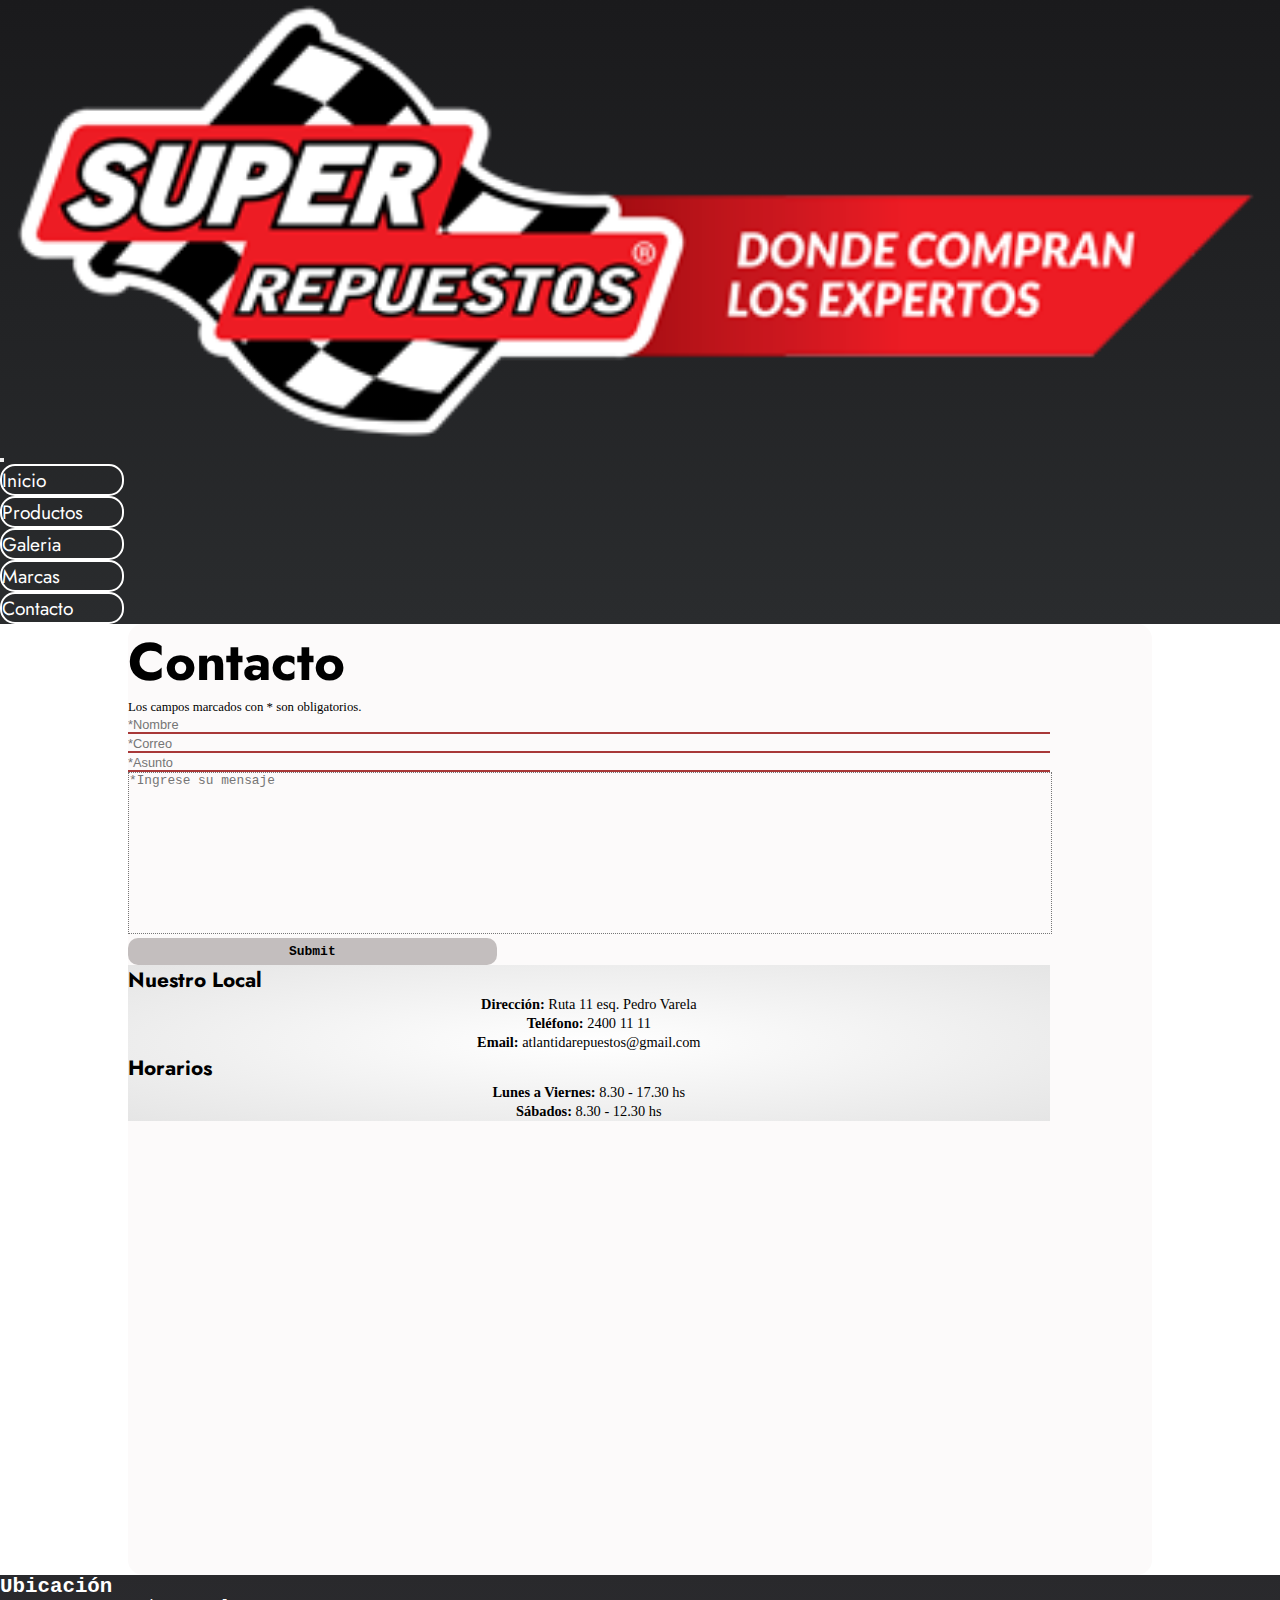
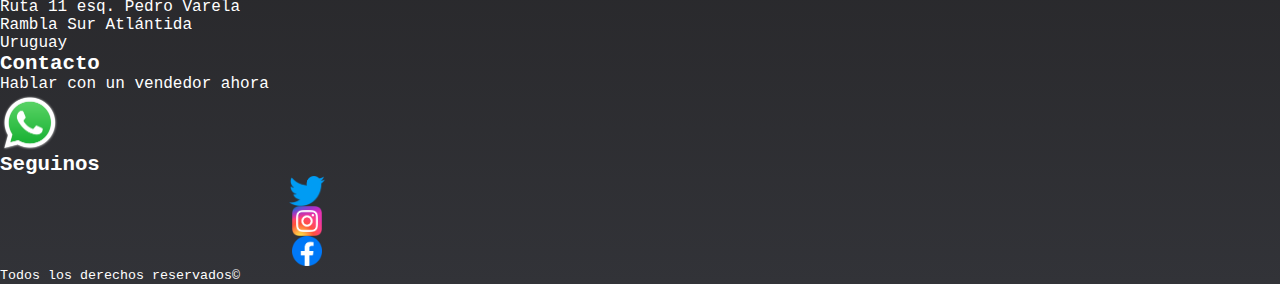
<file: paginas/contacto.html>
<!DOCTYPE html>
<html lang="es">

<head>
    <meta charset="UTF-8">
    <meta http-equiv="X-UA-Compatible" content="IE=edge">
    <meta name="viewport" content="width=device-width, initial-scale=1.0">
    <meta name="description"
        content="Ponte en contacto con nosotros y un vendedor se comunicará contigo a la brevedad. Nuestros clientes son una prioridad">

    <!-- CSS Bootstrap -->
    <link href="https://cdn.jsdelivr.net/npm/bootstrap@5.2.0/dist/css/bootstrap.min.css" rel="stylesheet"
        integrity="sha384-gH2yIJqKdNHPEq0n4Mqa/HGKIhSkIHeL5AyhkYV8i59U5AR6csBvApHHNl/vI1Bx" crossorigin="anonymous">
    <!-- CSS Propio -->
    <link rel="stylesheet" href="../styles/styles.css">
    <!-- Fuente de Letra -->
    <link href="https://fonts.googleapis.com/css2?family=Jost:wght@300;400&display=swap" rel="stylesheet">

    <title>Contacto / Autorrepuestos Atlantida</title>
</head>

<body>

    <!-- HEADER-->
    <header>
        <section class="container-fluid text-center g-0">
            <div class="row fila-header mx-auto">

                <!-- Logo -->
                <div class="col-12 col-lg-4 col-xl-3 col-sm-6 col-md-5 p-1">
                    <img src="../Imagenes/logo-principal.png" alt="logo-principal">
                </div>

                <div class="col-12 col-lg-8 col-xl-7 col-xxl-6 ms-xxl-5">
                    <nav class="navbar navbar-expand-sm navbar-dark">

                        <div class="container-fluid boxNav g-0">

                            <button class="navbar-toggler" type="button" data-bs-toggle="collapse"
                                data-bs-target="#navbarSupportedContent" aria-controls="navbarSupportedContent"
                                aria-expanded="false" aria-label="Toggle navigation">
                                <span class="navbar-toggler-icon"></span>
                            </button>

                            <div class="boxNav collapse navbar-collapse" id="navbarSupportedContent">
                                <ul class="navbar-nav w-100">
                                    <li class="nav-item">
                                        <a href="../index.html">Inicio</a>
                                    </li>
                                    <li class="nav-item">
                                        <a href="../paginas/productos.html">Productos</a>
                                    </li>
                                    <li class="nav-item">
                                        <a href="../paginas/galeria.html">Galeria</a>
                                    </li>
                                    <li class="nav-item">
                                        <a href="../paginas/marcas.html">Marcas</a>
                                    </li>
                                    <li class="nav-item">
                                        <a href="../paginas/contacto.html">Contacto</a>
                                    </li>
                                </ul>
                            </div>
                        </div>
                    </nav>
                </div>
            </div>
        </section>
    </header>

    <!-- MAIN -->
    <main>
        <section class="container-fluid seccion-medio text-center gx-0 mt-xl-3">
            <h1 class="pt-4 pb-3 pb-md-4">Contacto</h1>

            <div class="row mx-auto fila-contacto">
                <!-- Formulario contacto -->
                <div class="col-12 col-md-6 p-0 px-sm-3 px-md-0">
                    <div class="row mx-auto form-contacto">
                        <div class="col-12">
                            <p>Los campos marcados con * son obligatorios.</p>
                        </div>
                        <div class="col-12">
                            <form class="row gy-2">
                                <div class="col-6">
                                    <input type="text" placeholder="*Nombre" class="input-nombre" required />
                                </div>

                                <div class="col-6">
                                    <input type="email" required placeholder="*Correo" class="input-correo" />
                                </div>

                                <div class="col-12">
                                    <input type="text" required placeholder="*Asunto" class="input-asunto" />
                                </div>

                                <div class="col-12 pt-2">
                                    <textarea class="input-textArea" required rows="10" cols="50"
                                        placeholder="*Ingrese su mensaje"></textarea>
                                </div>

                                <div class="col-12">
                                    <input type="submit" class="boton">
                                </div>
                            </form>
                        </div>
                    </div>
                </div>

                <!-- Datos del Local -->
                <div class="col-12 col-md-6 mt-md-0 mt-4 pt-md-0 pt-3 px-md-4">
                    <div class="row gy-3 fila-local mx-auto">
                        <div class="col-12 col-sm-6 col-md-12">
                            <h3 class="pb-sm-2">Nuestro Local</h3>
                            <p><strong>Dirección:</strong> Ruta 11 esq. Pedro Varela</p>
                            <p><strong>Teléfono:</strong> 2400 11 11</p>
                            <p><strong>Email:</strong> atlantidarepuestos@gmail.com</p>
                        </div>
                        <div class="col-12 col-sm-6 col-md-12">
                            <h3 class="pb-sm-2">Horarios</h3>
                            <p><strong>Lunes a Viernes:</strong> 8.30 - 17.30 hs</p>
                            <p>
                            <p><strong>Sábados:</strong> 8.30 - 12.30 hs</p>
                        </div>
                    </div>
                </div>
            </div>

            <!-- Mapa -->
            <div class="row fila-contacto mx-auto mt-md-3 mt-2 pt-3 pb-4">
                <div class="col-12">
                    <iframe
                        src="https://www.google.com/maps/embed?pb=!1m16!1m12!1m3!1d6555.179928297814!2d-55.76014270220861!3d-34.76592047049991!2m3!1f0!2f0!3f0!3m2!1i1024!2i768!4f13.1!2m1!1satlantida%20repuestos!5e0!3m2!1ses-419!2suy!4v1659461464804!5m2!1ses-419!2suy"
                        style="border:0;" allowfullscreen="" loading="lazy"
                        referrerpolicy="no-referrer-when-downgrade"></iframe>
                </div>
            </div>
        </section>
    </main>

    <!-- FOOTER -->
    <footer>
        <section class="container-fluid gx-0">
            <div class="row mx-auto text-center seccion-footer mt-md-3">
                <!-- UBICACION -->
                <div class="col-md-4 col-12 my-4 mt-md-2 mb-md-0">
                    <h5>Ubicación</h5>
                    <p>Ruta 11 esq. Pedro Varela</p>
                    <p>Rambla Sur Atlántida</p>
                    <p>Uruguay</p>
                </div>

                <!-- CONTACTO -->
                <div class="col-md-4 col-12 mb-4 mb-md-0 mt-2">
                    <h5>Contacto</h5>
                    <p>Hablar con un vendedor ahora</p>
                    <div class="box-whatsapp mx-auto mt-1">
                        <a href="https://wa.me/+59899498675?text=Hola me gustaría..." target="_blank">
                            <img src="../Imagenes/whatsapp-logo.png" alt="logo whatsapp">
                        </a>
                    </div>
                </div>

                <!-- REDES -->
                <div class="col-md-4 col-12 mt-2">
                    <h5>Seguinos</h5>
                    <div class="row mx-auto box-redes mt-3">
                        <div class="col-4 box-twitter">
                            <a href="#">
                                <img src="../Imagenes/twitter-logo.png" alt="logo twitter">
                            </a>
                        </div>
                        <div class="col-4 box-instagram">
                            <a href="#">
                                <img src="../Imagenes/instagram-logo.png" alt="logo instagram">
                            </a>
                        </div>
                        <div class="col-4 box-facebook">
                            <a href="#">
                                <img src="../Imagenes/facebook-logo.png" alt="logo facebook">
                            </a>
                        </div>
                    </div>
                </div>
                <!-- END -->
                <div class="col-12 py-3 mt-2">
                    <small class="footer-small">Todos los derechos reservados&copy;</small>
                </div>
            </div>
        </section>
    </footer>

    <!-- JavaScript Bundle with Popper -->
    <script src="https://cdn.jsdelivr.net/npm/bootstrap@5.2.0/dist/js/bootstrap.bundle.min.js"
        integrity="sha384-A3rJD856KowSb7dwlZdYEkO39Gagi7vIsF0jrRAoQmDKKtQBHUuLZ9AsSv4jD4Xa"
        crossorigin="anonymous"></script>

</body>

</html>
</file>
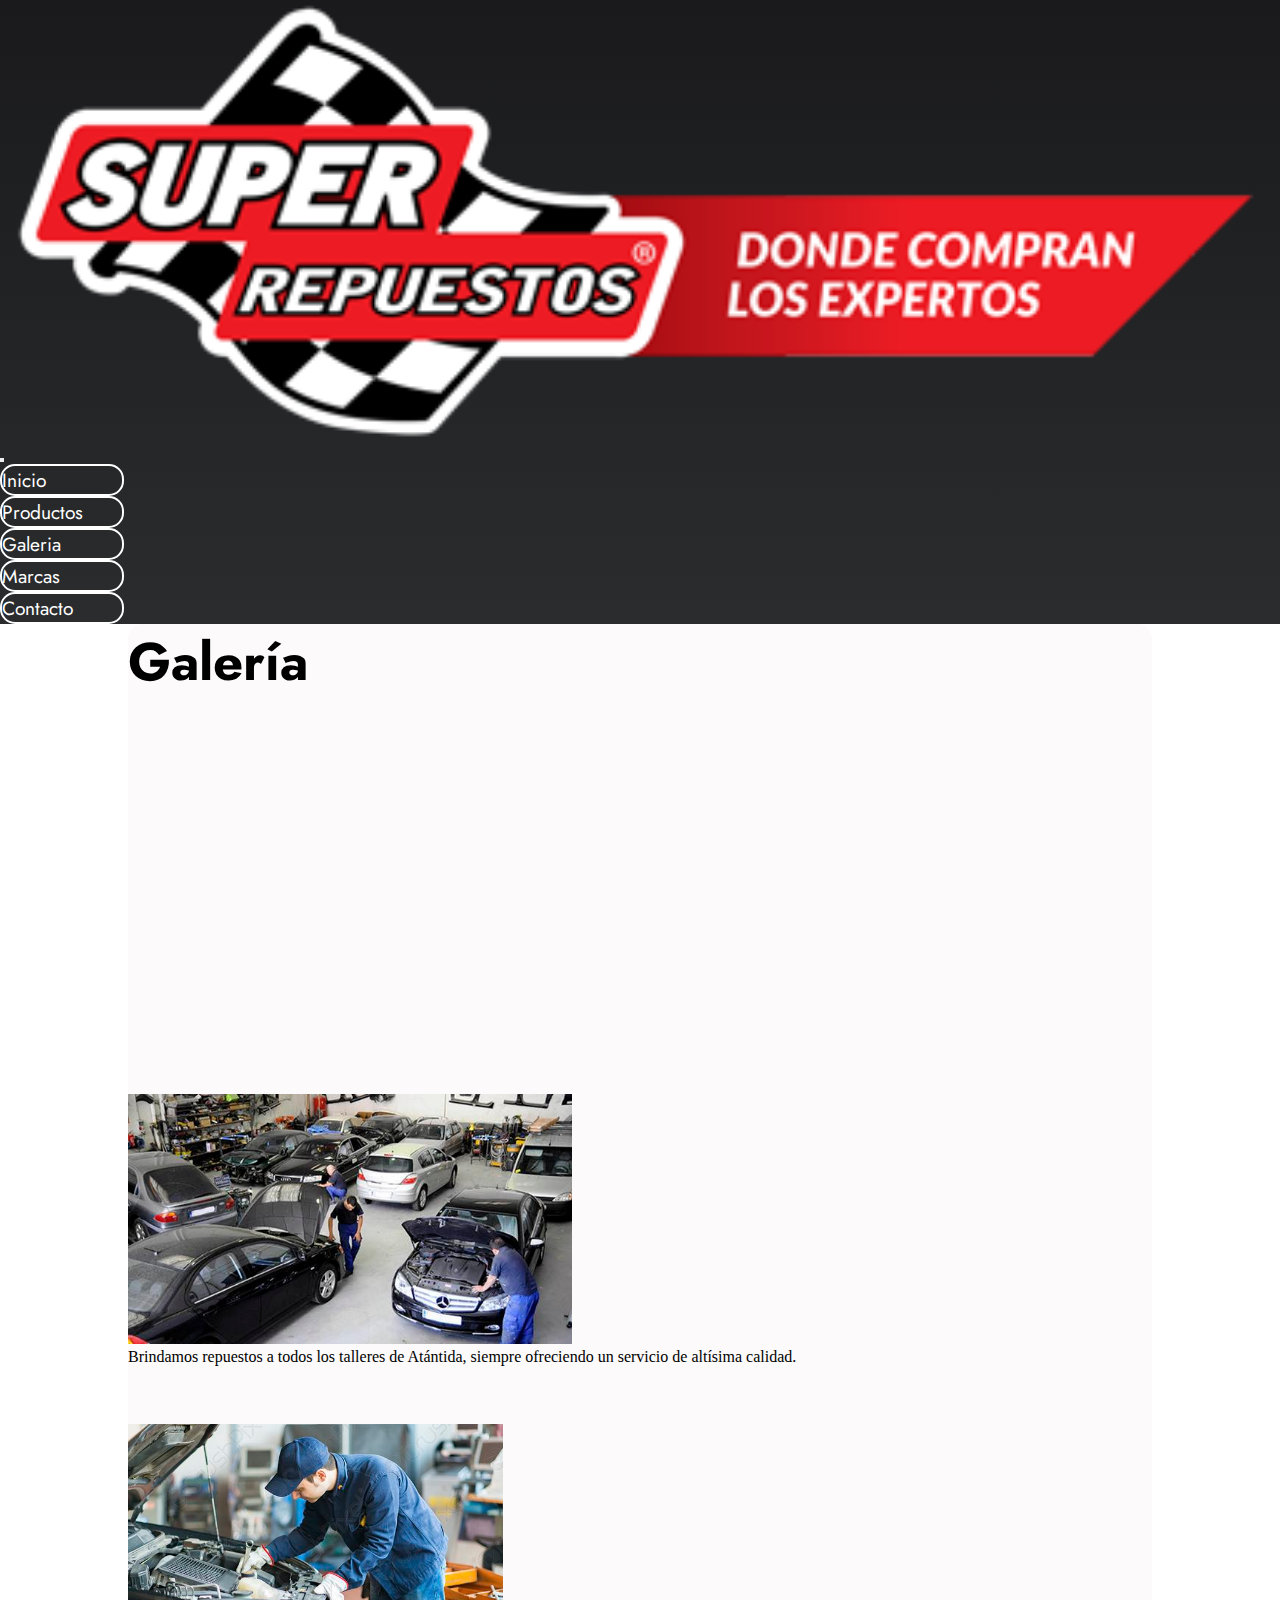
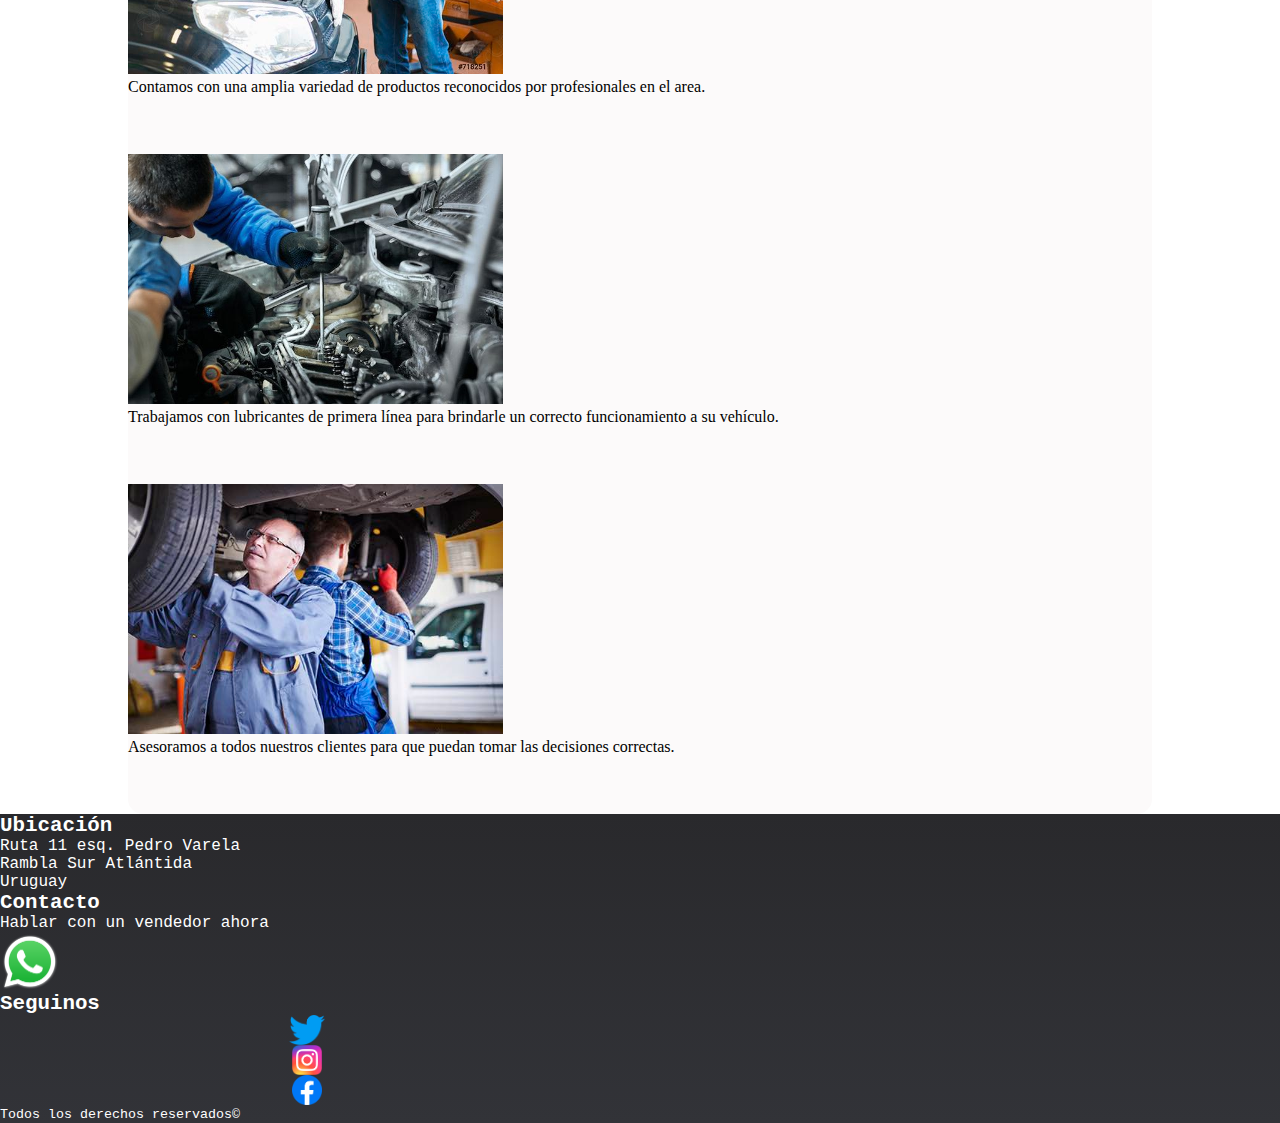
<file: paginas/galeria.html>
<!DOCTYPE html>
<html lang="es">

<head>
    <meta charset="UTF-8">
    <meta http-equiv="X-UA-Compatible" content="IE=edge">
    <meta name="viewport" content="width=device-width, initial-scale=1.0">
    <meta name="description" content="Galería de imágenes y trabajos realizados por nuestro personal capacitado.">

    <!-- CSS Bootstrap -->
    <link href="https://cdn.jsdelivr.net/npm/bootstrap@5.2.0/dist/css/bootstrap.min.css" rel="stylesheet"
        integrity="sha384-gH2yIJqKdNHPEq0n4Mqa/HGKIhSkIHeL5AyhkYV8i59U5AR6csBvApHHNl/vI1Bx" crossorigin="anonymous">
    <!-- CSS Propio -->
    <link rel="stylesheet" href="../styles/styles.css">
    <!-- Fuente de Letra -->
    <link href="https://fonts.googleapis.com/css2?family=Jost:wght@300;400&display=swap" rel="stylesheet">

    <title>Galería / Autorrepuestos Atlantida</title>
</head>

<body>

    <!-- HEADER-->
    <header>
        <section class="container-fluid text-center g-0">
            <div class="row fila-header mx-auto">

                <!-- Logo -->
                <div class="col-12 col-lg-4 col-xl-3 col-sm-6 col-md-5 p-1">
                    <img src="../Imagenes/logo-principal.png" alt="logo-principal">
                </div>

                <div class="col-12 col-lg-8 col-xl-7 col-xxl-6 ms-xxl-5">
                    <nav class="navbar navbar-expand-sm navbar-dark">

                        <div class="container-fluid boxNav g-0">

                            <button class="navbar-toggler" type="button" data-bs-toggle="collapse"
                                data-bs-target="#navbarSupportedContent" aria-controls="navbarSupportedContent"
                                aria-expanded="false" aria-label="Toggle navigation">
                                <span class="navbar-toggler-icon"></span>
                            </button>

                            <div class="boxNav collapse navbar-collapse" id="navbarSupportedContent">
                                <ul class="navbar-nav w-100">
                                    <li class="nav-item">
                                        <a href="../index.html">Inicio</a>
                                    </li>
                                    <li class="nav-item">
                                        <a href="../paginas/productos.html">Productos</a>
                                    </li>
                                    <li class="nav-item">
                                        <a href="../paginas/galeria.html">Galeria</a>
                                    </li>
                                    <li class="nav-item">
                                        <a href="../paginas/marcas.html">Marcas</a>
                                    </li>
                                    <li class="nav-item">
                                        <a href="../paginas/contacto.html">Contacto</a>
                                    </li>
                                </ul>
                            </div>
                        </div>
                    </nav>
                </div>
            </div>
        </section>
    </header>

    <!-- MAIN -->
    <main>
        <section class="container-fluid seccion-medio text-center mt-xl-3 gx-0 pb-3">
            <h1 class="pt-4 pb-3">Galería</h1>
            <div class="row mx-auto fila-galeria mb-3 pb-md-3">
                <div class="col-12 col-sm-11 col-md-12 mx-auto">
                    <iframe src="https://www.youtube.com/embed/DJMzojBEJdw?controls=0" title="YouTube video player"
                        frameborder="0"
                        allow="accelerometer; autoplay; clipboard-write; encrypted-media; gyroscope; picture-in-picture"
                        allowfullscreen></iframe>
                </div>
            </div>

            <div class="row mx-auto mb-3 gy-4 fila-galeria">
                <!-- Card 1 -->
                <div class="col-12 col-sm-11 col-md-6 mx-auto">
                    <div class="card box-card">
                        <img src="../Imagenes/taller.jpg" class="card-img-top" alt="imagen-taller">
                        <div class="card-body">
                            <p class="card-text">Brindamos repuestos a todos los talleres de Atántida, siempre
                                ofreciendo un servicio de altísima calidad.</p>
                        </div>
                    </div>
                </div>

                <!-- Card 2 -->
                <div class="col-12 col-sm-11 col-md-6 mx-auto">
                    <div class="card box-card">
                        <img src="../Imagenes/reparando-auto.jpg" class="card-img-top" alt="reparando-auto">
                        <div class="card-body">
                            <p class="card-text">Contamos con una amplia variedad de productos reconocidos por
                                profesionales en el area.</p>
                        </div>
                    </div>
                </div>

                <!-- Card 3 -->
                <div class="col-12 col-sm-11 col-md-6 mx-auto">
                    <div class="card box-card">
                        <img src="../Imagenes/MidiendoAceite.jpg" class="card-img-top" alt="midiendo-aceite">
                        <div class="card-body">
                            <p class="card-text">Trabajamos con lubricantes de primera línea para brindarle un correcto
                                funcionamiento a su vehículo.</p>
                        </div>
                    </div>
                </div>

                <!-- Card 4 -->
                <div class="col-12 col-sm-11 col-md-6 mx-auto">
                    <div class="card box-card">
                        <img src="../Imagenes/trabajando.jpg" class="card-img-top" alt="trabajando">
                        <div class="card-body">
                            <p class="card-text">Asesoramos a todos nuestros clientes para que puedan tomar las
                                decisiones correctas.</p>
                        </div>
                    </div>
                </div>
        </section>
    </main>

    <!-- FOOTER -->
    <footer>
        <section class="container-fluid gx-0">
            <div class="row mx-auto text-center seccion-footer mt-md-3">
                <!-- UBICACION -->
                <div class="col-md-4 col-12 my-4 mt-md-2 mb-md-0">
                    <h5>Ubicación</h5>
                    <p>Ruta 11 esq. Pedro Varela</p>
                    <p>Rambla Sur Atlántida</p>
                    <p>Uruguay</p>
                </div>

                <!-- CONTACTO -->
                <div class="col-md-4 col-12 mb-4 mb-md-0 mt-2">
                    <h5>Contacto</h5>
                    <p>Hablar con un vendedor ahora</p>
                    <div class="box-whatsapp mx-auto mt-1">
                        <a href="https://wa.me/+59899498675?text=Hola me gustaría..." target="_blank">
                            <img src="../Imagenes/whatsapp-logo.png" alt="logo whatsapp">
                        </a>
                    </div>
                </div>

                <!-- REDES -->
                <div class="col-md-4 col-12 mt-2">
                    <h5>Seguinos</h5>
                    <div class="row mx-auto box-redes mt-3">
                        <div class="col-4 box-twitter">
                            <a href="#">
                                <img src="../Imagenes/twitter-logo.png" alt="logo twitter">
                            </a>
                        </div>
                        <div class="col-4 box-instagram">
                            <a href="#">
                                <img src="../Imagenes/instagram-logo.png" alt="logo instagram">
                            </a>
                        </div>
                        <div class="col-4 box-facebook">
                            <a href="#">
                                <img src="../Imagenes/facebook-logo.png" alt="logo facebook">
                            </a>
                        </div>
                    </div>
                </div>
                <!-- END -->
                <div class="col-12 py-3 mt-2">
                    <small class="footer-small">Todos los derechos reservados&copy;</small>
                </div>
            </div>
        </section>
    </footer>

    <!-- JavaScript Bundle with Popper -->
    <script src="https://cdn.jsdelivr.net/npm/bootstrap@5.2.0/dist/js/bootstrap.bundle.min.js"
        integrity="sha384-A3rJD856KowSb7dwlZdYEkO39Gagi7vIsF0jrRAoQmDKKtQBHUuLZ9AsSv4jD4Xa"
        crossorigin="anonymous"></script>

</body>

</html>
</file>
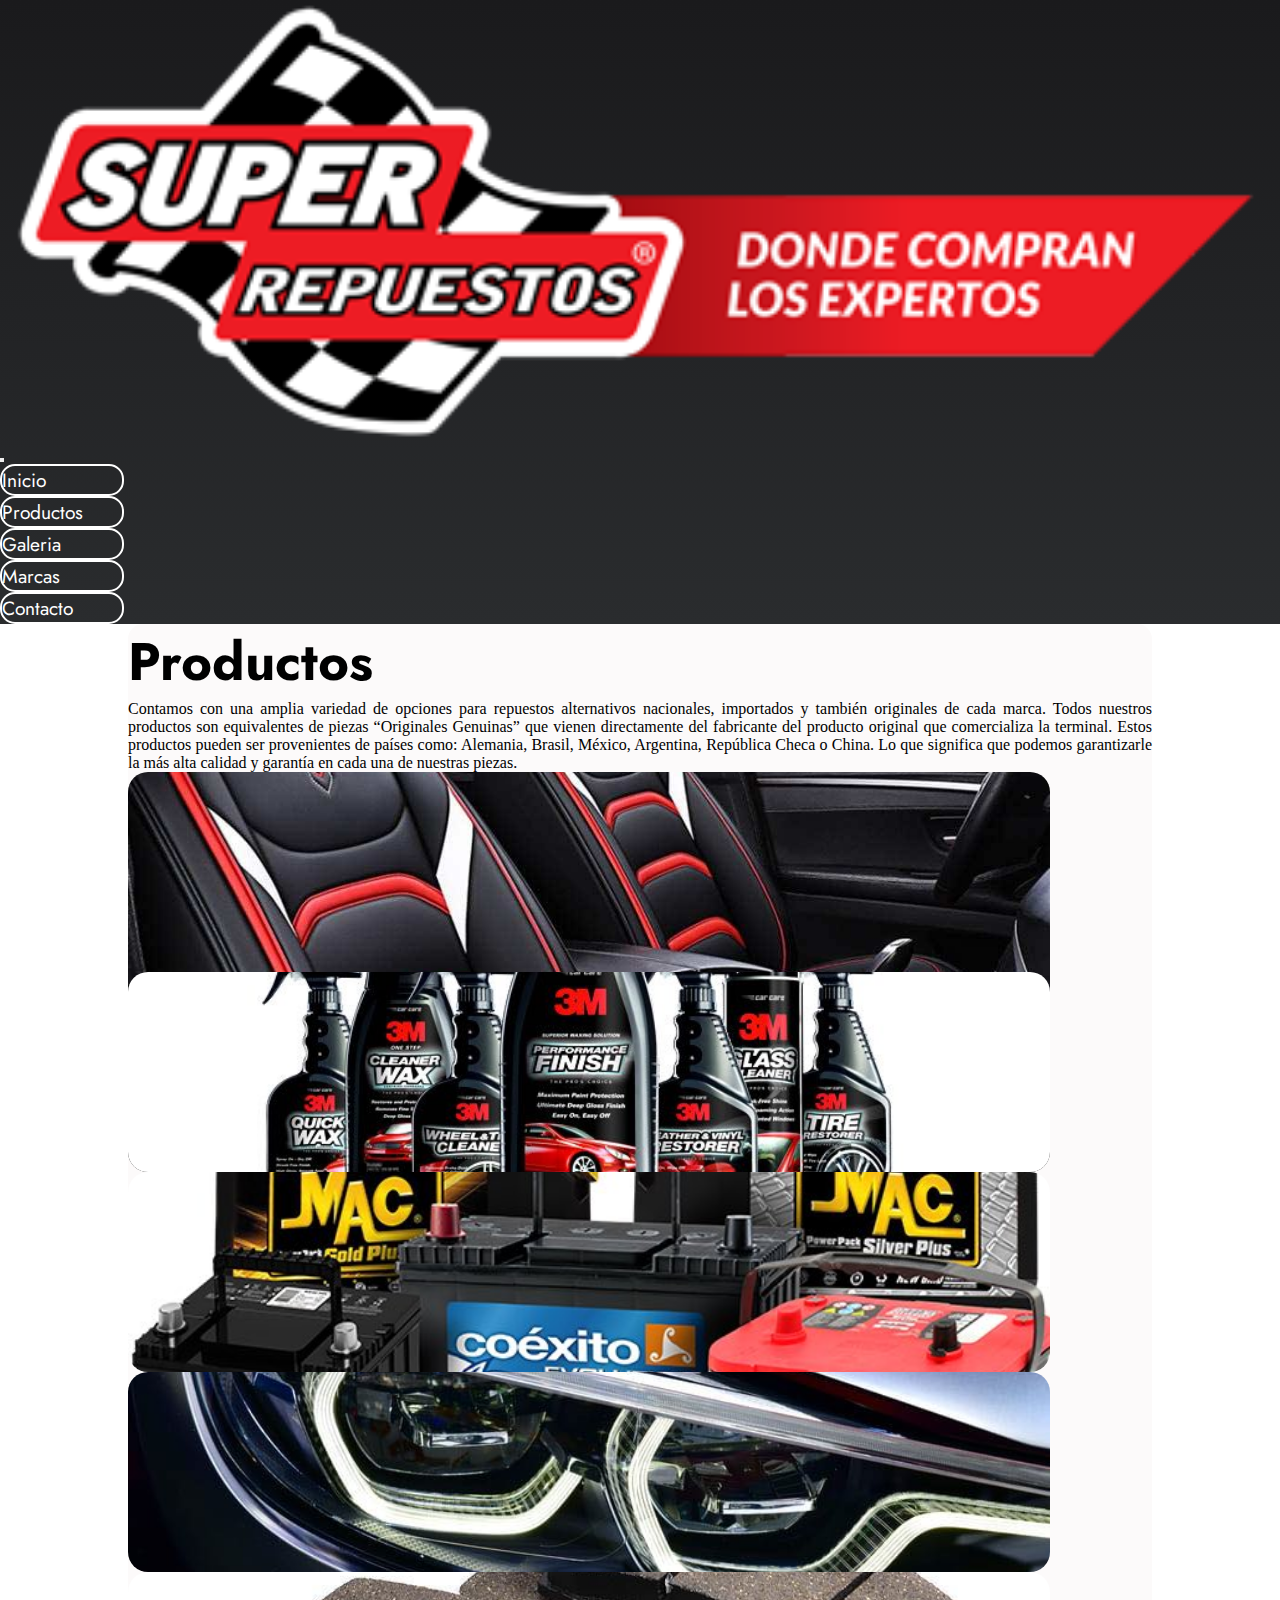
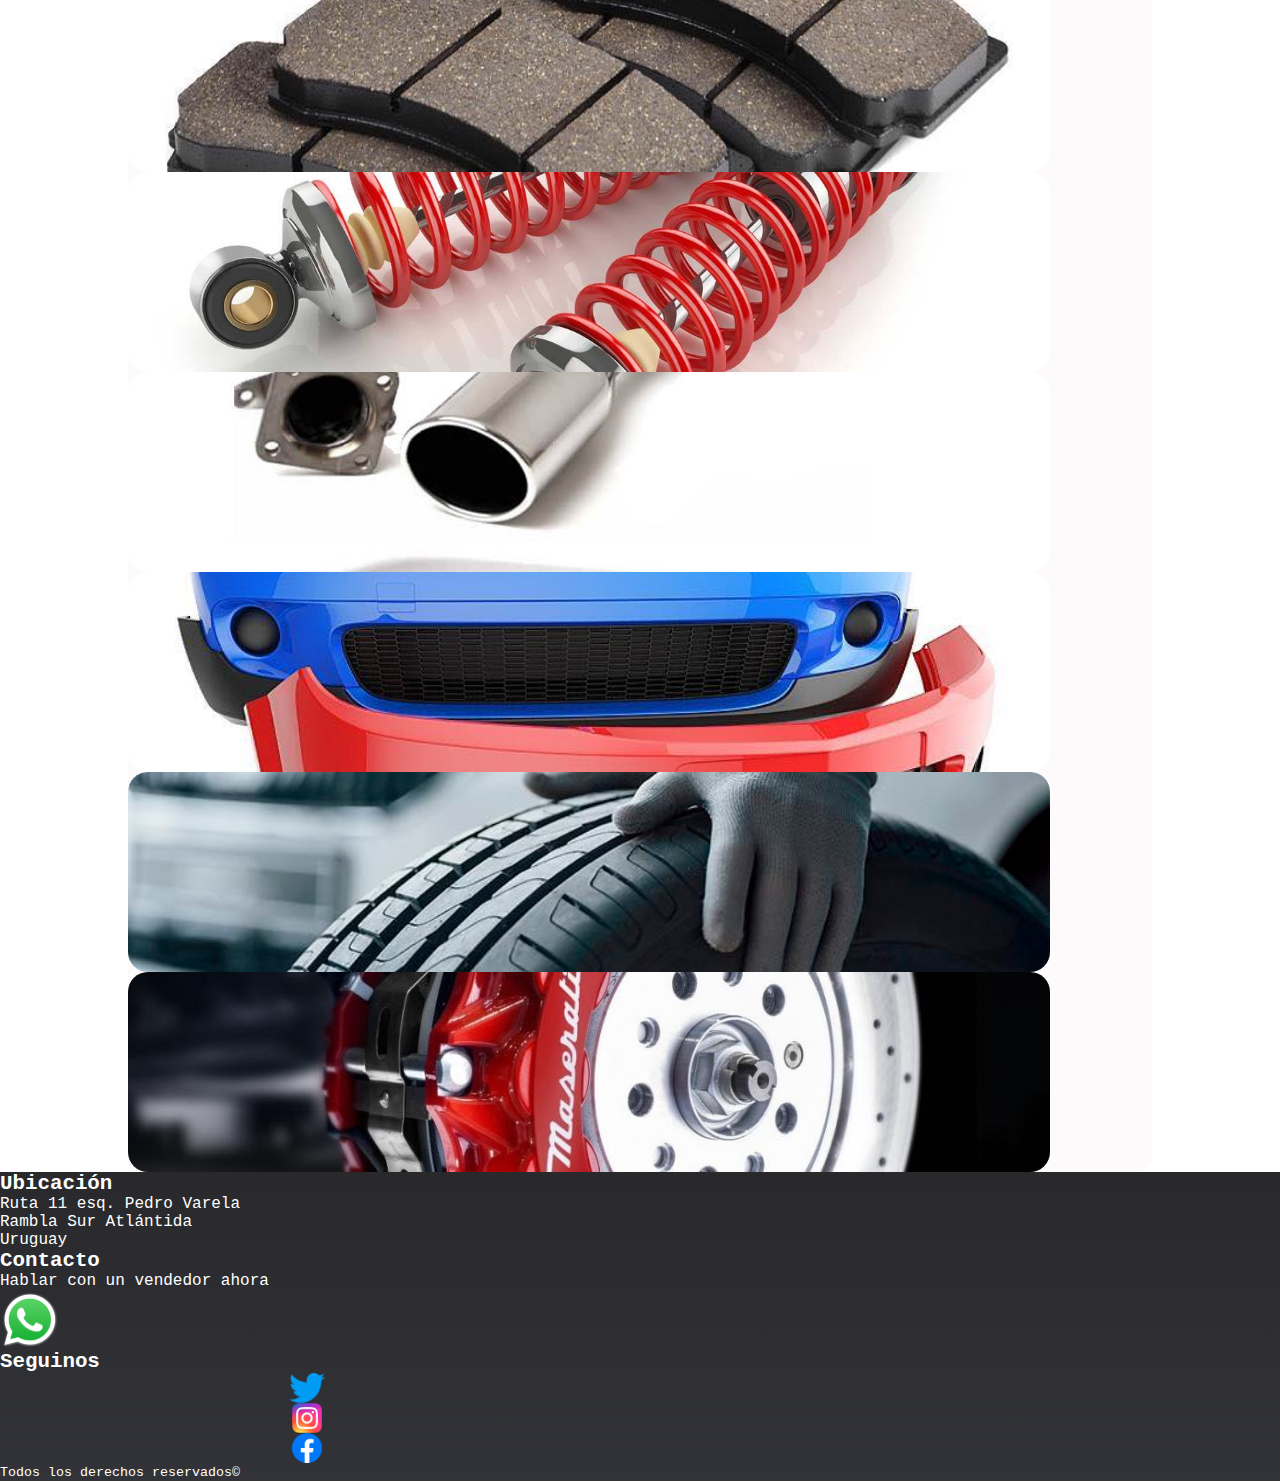
<file: paginas/productos.html>
<!DOCTYPE html>
<html lang="es">

<head>
    <meta charset="UTF-8">
    <meta http-equiv="X-UA-Compatible" content="IE=edge">
    <meta name="viewport" content="width=device-width, initial-scale=1.0">
    <meta name="description"
        content="Contamos con una amplia gama de productos para ofrecerle a tu vehículo la atención que se merece.">

    <!-- CSS Bootstrap -->
    <link href="https://cdn.jsdelivr.net/npm/bootstrap@5.2.0/dist/css/bootstrap.min.css" rel="stylesheet"
        integrity="sha384-gH2yIJqKdNHPEq0n4Mqa/HGKIhSkIHeL5AyhkYV8i59U5AR6csBvApHHNl/vI1Bx" crossorigin="anonymous">
    <!-- CSS Propio -->
    <link rel="stylesheet" href="../styles/styles.css">
    <!-- Fuente de Letra -->
    <link href="https://fonts.googleapis.com/css2?family=Jost:wght@300;400&display=swap" rel="stylesheet">

    <title>Productos / Autorrepuestos Atlantida</title>
</head>

<body>

    <!-- HEADER-->
    <header>
        <section class="container-fluid text-center g-0">
            <div class="row fila-header mx-auto">

                <!-- Logo -->
                <div class="col-12 col-lg-4 col-xl-3 col-sm-6 col-md-5 p-1">
                    <img src="../Imagenes/logo-principal.png" alt="logo-principal">
                </div>

                <div class="col-12 col-lg-8 col-xl-7 col-xxl-6 ms-xxl-5">
                    <nav class="navbar navbar-expand-sm navbar-dark">

                        <div class="container-fluid boxNav g-0">

                            <button class="navbar-toggler" type="button" data-bs-toggle="collapse"
                                data-bs-target="#navbarSupportedContent" aria-controls="navbarSupportedContent"
                                aria-expanded="false" aria-label="Toggle navigation">
                                <span class="navbar-toggler-icon"></span>
                            </button>

                            <div class="boxNav collapse navbar-collapse" id="navbarSupportedContent">
                                <ul class="navbar-nav w-100">
                                    <li class="nav-item">
                                        <a href="../index.html">Inicio</a>
                                    </li>
                                    <li class="nav-item">
                                        <a href="../paginas/productos.html">Productos</a>
                                    </li>
                                    <li class="nav-item">
                                        <a href="../paginas/galeria.html">Galeria</a>
                                    </li>
                                    <li class="nav-item">
                                        <a href="../paginas/marcas.html">Marcas</a>
                                    </li>
                                    <li class="nav-item">
                                        <a href="../paginas/contacto.html">Contacto</a>
                                    </li>
                                </ul>
                            </div>
                        </div>
                    </nav>
                </div>
            </div>
        </section>
    </header>

    <!-- MAIN -->
    <main>
        <section class="container-fluid seccion-medio text-center gx-0 mt-xl-3">
            <h1 class="pt-4 pb-3">Productos</h1>
            <div class="row mx-0 px-3 mb-2 px-md-5 mb-md-4">
                <p class="col-12">Contamos con una amplia variedad de opciones para repuestos alternativos nacionales,
                    importados y también originales de cada marca. Todos nuestros productos son equivalentes de piezas
                    “Originales Genuinas” que vienen directamente del fabricante del producto original que comercializa
                    la terminal. Estos productos pueden ser provenientes de países como: Alemania, Brasil, México,
                    Argentina, República Checa o China. Lo que significa que podemos garantizarle la más alta calidad y
                    garantía en cada una de nuestras piezas.</p>
            </div>

            <!-- Fila 1 -->
            <div class="row mx-auto pb-3 gx-3 fila-productos gy-2 gy-md-2">
                <div class="col-md-4 col-12">
                    <div class="box-productos alta">
                        <img src="../Imagenes/p12.jpg" alt="imagen repuestos">
                    </div>
                </div>
                <div class="col-md-4 col-6">
                    <div class="box-productos">
                        <img src="../Imagenes/p8.jpg" alt="imagen repuestos">
                    </div>
                    <div class="box-productos">
                        <img src="../Imagenes/p9.jpg" alt="imagen repuestos">
                    </div>
                </div>

                <div class="col-md-4 col-6">
                    <div class="box-productos">
                        <img src="../Imagenes/p10.jpg" alt="imagen repuestos">
                    </div>
                    <div class="box-productos">
                        <img src="../Imagenes/p11.jpg" alt="imagen repuestos">
                    </div>
                </div>
            </div>

            <!-- Fila 2 -->
            <div class="row mx-auto pb-3 gx-3 fila-productos gy-2 gy-md-2">
                <div class="col-md-4 col-12">
                    <div class="box-productos">
                        <img src="../Imagenes/p6.jpg" alt="imagen repuestos">
                    </div>
                </div>
                <div class="col-md-4 col-6">
                    <div class="box-productos">
                        <img src="../Imagenes/p5.jpg" alt="imagen repuestos">
                    </div>
                </div>
                <div class="col-md-4 col-6">
                    <div class="box-productos">
                        <img src="../Imagenes/p7.jpg" alt="imagen repuestos">
                    </div>
                </div>
            </div>

            <!-- Fila 3 -->
            <div class="row mx-auto pb-4 mb-md-2 gx-3 fila-productos gy-2 gy-md-2">
                <div class="col-md-8 col-6">
                    <div class="box-productos">
                        <img src="../Imagenes/p3.jpg" alt="imagen repuestos">
                    </div>
                </div>
                <div class="col-md-4 col-6">
                    <div class="box-productos">
                        <img src="../Imagenes/p4.jpg" alt="imagen repuestos">
                    </div>
                </div>
            </div>
        </section>
    </main>

    <!-- FOOTER -->
    <footer>
        <section class="container-fluid gx-0">
            <div class="row mx-auto text-center seccion-footer mt-md-3">
                <!-- UBICACION -->
                <div class="col-md-4 col-12 my-4 mt-md-2 mb-md-0">
                    <h5>Ubicación</h5>
                    <p>Ruta 11 esq. Pedro Varela</p>
                    <p>Rambla Sur Atlántida</p>
                    <p>Uruguay</p>
                </div>

                <!-- CONTACTO -->
                <div class="col-md-4 col-12 mb-4 mb-md-0 mt-2">
                    <h5>Contacto</h5>
                    <p>Hablar con un vendedor ahora</p>
                    <div class="box-whatsapp mx-auto mt-1">
                        <a href="https://wa.me/+59899498675?text=Hola me gustaría..." target="_blank">
                            <img src="../Imagenes/whatsapp-logo.png" alt="logo whatsapp">
                        </a>
                    </div>
                </div>

                <!-- REDES -->
                <div class="col-md-4 col-12 mt-2">
                    <h5>Seguinos</h5>
                    <div class="row mx-auto box-redes mt-3">
                        <div class="col-4 box-twitter">
                            <a href="#">
                                <img src="../Imagenes/twitter-logo.png" alt="logo twitter">
                            </a>
                        </div>
                        <div class="col-4 box-instagram">
                            <a href="#">
                                <img src="../Imagenes/instagram-logo.png" alt="logo instagram">
                            </a>
                        </div>
                        <div class="col-4 box-facebook">
                            <a href="#">
                                <img src="../Imagenes/facebook-logo.png" alt="logo facebook">
                            </a>
                        </div>
                    </div>
                </div>
                <!-- END -->
                <div class="col-12 py-3 mt-2">
                    <small class="footer-small">Todos los derechos reservados&copy;</small>
                </div>
            </div>
        </section>
    </footer>

    <!-- JavaScript Bundle with Popper -->
    <script src="https://cdn.jsdelivr.net/npm/bootstrap@5.2.0/dist/js/bootstrap.bundle.min.js"
        integrity="sha384-A3rJD856KowSb7dwlZdYEkO39Gagi7vIsF0jrRAoQmDKKtQBHUuLZ9AsSv4jD4Xa"
        crossorigin="anonymous"></script>

</body>

</html>
</file>
<file: styles/styles.css>
/* RESET */
* {
  margin: 0;
  padding: 0;
}

/* DESKTOP */
@media screen and (min-width: 1200px) {
  body {
    background: url(https://fondosmil.com/fondo/13559.jpg);
    background-repeat: no-repeat;
    background-attachment: fixed;
  }
  main {
    width: 80%;
    margin: 0px auto;
  }
}
.fila-marcas .box-marcas img, .box-productos img, .box-img img, .box-imgRotativa img, header img {
  width: 100%;
  height: 100%;
  -o-object-fit: cover;
     object-fit: cover;
}

.box-redes .box-twitter img,
.box-redes .box-instagram img,
.box-redes .box-facebook img {
  width: 100%;
  height: 100%;
  -o-object-fit: contain;
     object-fit: contain;
}

/* HEADER */
header {
  background-image: linear-gradient(to bottom, #1a1a1c, #2a2c2e);
}
header nav ul {
  justify-content: space-around;
}
header nav ul li {
  font-family: "Jost", sans-serif;
  -webkit-animation: botones 1.5s ease 4s 1 normal forwards;
          animation: botones 1.5s ease 4s 1 normal forwards;
}
header nav ul li a {
  text-decoration: none;
  color: #fff;
  font-size: 1.2em;
}
header nav ul li a:hover {
  color: #fa2323;
}
header img {
  -webkit-animation: logoInicio 3s ease 0s 1 normal forwards;
          animation: logoInicio 3s ease 0s 1 normal forwards;
}
header .fila-header {
  width: 100%;
  align-items: center;
  justify-content: center;
}

@media screen and (min-width: 768px) and (max-width: 991px) {
  header nav ul li a {
    font-size: 1.3rem;
  }
}
@media screen and (min-width: 992px) {
  header {
    position: -webkit-sticky;
    position: sticky;
    top: 0px;
    z-index: 100;
  }
}
@media screen and (min-width: 992px) {
  header nav ul li {
    border: 2px solid rgb(255, 255, 255);
    border-radius: 15px;
    width: 120px;
  }
}
.seccion-medio {
  background-color: #ffffff;
}
.seccion-medio h1,
.seccion-medio h3 {
  font-family: "Jost", sans-serif;
}
.seccion-medio h1 {
  font-size: 2.1rem;
}
.seccion-medio h3 {
  font-size: 2rem;
}
.seccion-medio p {
  text-align: justify;
}

@media screen and (min-width: 575px) {
  .seccion-medio h1 {
    font-size: 2.6rem;
  }
}
@media screen and (min-width: 768px) {
  .seccion-medio {
    background-color: #fcfafa;
  }
  .seccion-medio h1 {
    font-size: 3.1rem;
  }
}
@media screen and (min-width: 1200px) {
  .seccion-medio {
    border-radius: 15px;
  }
  .seccion-medio h1 {
    font-size: 3.3rem;
  }
}
.box-imgRotativa {
  height: 250px;
}
@media screen and (min-width: 576px) {
  .box-imgRotativa {
    height: 330px;
  }
}
@media screen and (min-width: 992px) {
  .box-imgRotativa {
    height: 370px;
  }
}
@media screen and (min-width: 1200px) {
  .box-imgRotativa {
    height: 390px;
  }
  .box-imgRotativa img {
    border-radius: 20px;
  }
}
.fila-index {
  width: 95%;
  align-items: center;
}

.box-img {
  width: 100%;
  height: auto;
}
.box-img img {
  border-radius: 100%;
  transition: transform 1s;
}
.box-img img:hover {
  transform: scale(1.05, 1.05);
}

@media screen and (min-width: 576px) and (max-width: 767px) {
  .valores {
    display: none;
  }
}
@media screen and (min-width: 375px) {
  .fila-index p {
    line-height: 27px;
  }
}
@media screen and (min-width: 900px) {
  .fila-index p {
    font-size: 1rem;
    line-height: 33px;
  }
}
@media screen and (min-width: 1000px) {
  .fila-index p {
    font-size: 1.1rem;
    line-height: 37px;
  }
}
/* PRODUCTOS */
.box-productos {
  height: 200px;
}
.box-productos img {
  border-radius: 20px;
  transition: transform 0.3s;
}
.box-productos img:hover {
  transform: scale(1.03, 1.03);
}

.fila-productos {
  width: 90%;
}

.alta img {
  height: 200px;
}

@media screen and (min-width: 768px) {
  .alta img {
    height: 400px;
  }
  .box-productos {
    background-color: #fcfafa;
  }
}
/* GALERIA */
.fila-galeria {
  width: 95%;
  align-items: center;
}
.fila-galeria iframe {
  width: 100%;
  height: 250px;
}
.fila-galeria .box-card {
  height: 300px;
}
.fila-galeria .box-card img {
  height: 200px;
}

@media screen and (min-width: 768px) {
  .fila-galeria iframe {
    height: 330px;
  }
}
@media screen and (min-width: 992px) {
  .fila-galeria {
    width: 90%;
    align-items: center;
  }
  .fila-galeria iframe {
    height: 360px;
  }
}
@media screen and (min-width: 1200px) {
  .fila-galeria .box-card {
    height: 330px;
  }
  .fila-galeria .box-card img {
    height: 250px;
  }
  .fila-galeria iframe {
    height: 390px;
  }
}
/* MARCAS */
.fila-marcas {
  width: 95%;
  align-items: center;
}
.fila-marcas .box-marcas {
  height: 220px;
}
@media screen and (min-width: 576px) {
  .fila-marcas .box-marcas {
    height: 270px;
  }
}
@media screen and (min-width: 768px) {
  .fila-marcas .box-marcas {
    height: 350px;
  }
}
@media screen and (min-width: 992px) {
  .fila-marcas {
    width: 90%;
    align-items: center;
  }
  .fila-marcas .box-marcas {
    height: 390px;
  }
}
@media screen and (min-width: 1200px) {
  .fila-marcas .box-marcas {
    height: 440px;
  }
}
/* CONTACTO */
.form-contacto p {
  font-size: 0.8rem;
}

.input-nombre,
.input-correo,
.input-asunto,
.input-textArea {
  outline: none;
  width: 100%;
}
.input-nombre:focus,
.input-correo:focus,
.input-asunto:focus,
.input-textArea:focus {
  border: none;
  border-bottom: 2px solid rgb(168, 56, 56);
}
.input-nombre::-moz-placeholder, .input-correo::-moz-placeholder, .input-asunto::-moz-placeholder, .input-textArea::-moz-placeholder {
  font-size: 0.8rem;
}
.input-nombre:-ms-input-placeholder, .input-correo:-ms-input-placeholder, .input-asunto:-ms-input-placeholder, .input-textArea:-ms-input-placeholder {
  font-size: 0.8rem;
}
.input-nombre::placeholder,
.input-correo::placeholder,
.input-asunto::placeholder,
.input-textArea::placeholder {
  font-size: 0.8rem;
}

.input-textArea {
  border-style: dotted;
  resize: none;
}

.boton {
  width: 40%;
  border-radius: 10px;
  border: none;
}
.boton:hover {
  color: #fff;
  background-color: #464852;
}

.fila-local {
  width: 100%;
  background-image: radial-gradient(#fff, rgb(229, 229, 229));
}
.fila-local h3 {
  font-size: 1.3rem;
}
.fila-local p {
  text-align: center;
  font-size: 0.9rem;
  line-height: 1.2rem;
}

.fila-contacto iframe {
  width: 100%;
  height: 250px;
}

@media screen and (min-width: 575px) {
  .fila-contacto iframe {
    height: 350px;
  }
}
@media screen and (min-width: 768px) {
  .fila-contacto {
    width: 100%;
    align-items: center;
  }
  .fila-contacto iframe {
    height: 380px;
  }
  .input-nombre,
.input-correo,
.input-asunto {
    border: none;
    border-bottom: 2px solid rgb(168, 56, 56);
    background-color: #fcfafa;
  }
  .input-textArea {
    background-color: #fcfafa;
    height: 140px;
  }
  .boton {
    padding: 6px 10px;
    background-color: #c3bebe;
    font-family: "Courier New", Courier, monospace;
    font-weight: 600;
    font-size: 13px;
  }
}
@media screen and (min-width: 1200px) {
  .fila-contacto {
    width: 90%;
    align-items: center;
  }
  .fila-contacto iframe {
    height: 450px;
  }
  .input-textArea {
    height: 160px;
  }
}
/* ANIMACION LOGO */
@-webkit-keyframes logoInicio {
  0% {
    opacity: 0;
    transform: translateX(-250px);
  }
  100% {
    opacity: 1;
    transform: translateX(0);
  }
}
@keyframes logoInicio {
  0% {
    opacity: 0;
    transform: translateX(-250px);
  }
  100% {
    opacity: 1;
    transform: translateX(0);
  }
}
/* ANIMACION BOTONES INICIO */
@-webkit-keyframes botones {
  0% {
    -webkit-animation-timing-function: ease-out;
            animation-timing-function: ease-out;
    transform: scale(1);
    transform-origin: center center;
  }
  10% {
    -webkit-animation-timing-function: ease-in;
            animation-timing-function: ease-in;
    transform: scale(0.91);
  }
  17% {
    -webkit-animation-timing-function: ease-out;
            animation-timing-function: ease-out;
    transform: scale(0.98);
  }
  33% {
    -webkit-animation-timing-function: ease-in;
            animation-timing-function: ease-in;
    transform: scale(0.87);
  }
  45% {
    -webkit-animation-timing-function: ease-out;
            animation-timing-function: ease-out;
    transform: scale(1);
  }
}
@keyframes botones {
  0% {
    -webkit-animation-timing-function: ease-out;
            animation-timing-function: ease-out;
    transform: scale(1);
    transform-origin: center center;
  }
  10% {
    -webkit-animation-timing-function: ease-in;
            animation-timing-function: ease-in;
    transform: scale(0.91);
  }
  17% {
    -webkit-animation-timing-function: ease-out;
            animation-timing-function: ease-out;
    transform: scale(0.98);
  }
  33% {
    -webkit-animation-timing-function: ease-in;
            animation-timing-function: ease-in;
    transform: scale(0.87);
  }
  45% {
    -webkit-animation-timing-function: ease-out;
            animation-timing-function: ease-out;
    transform: scale(1);
  }
}
/* FOOTER */
footer {
  background-image: linear-gradient(to bottom, #29292c, #323338);
  color: #fff;
  font-family: "Courier New", Courier, monospace;
}
footer h5 {
  font-size: 1.3rem;
  font-weight: bold;
}
footer p {
  margin-bottom: 0px;
}

.box-whatsapp {
  width: 60px;
  height: 60px;
}
.box-whatsapp img {
  height: 100%;
}

.box-redes {
  width: 50%;
}
.box-redes .box-twitter,
.box-redes .box-instagram,
.box-redes .box-facebook {
  height: 30px;
}
@media screen and (min-width: 575px) {
  .box-redes {
    width: 30%;
  }
}
@media screen and (min-width: 767px) {
  .box-redes {
    width: 60%;
  }
}
@media screen and (min-width: 1200px) {
  .seccion-footer {
    width: 80%;
  }
}/*# sourceMappingURL=styles.css.map */
</file>
